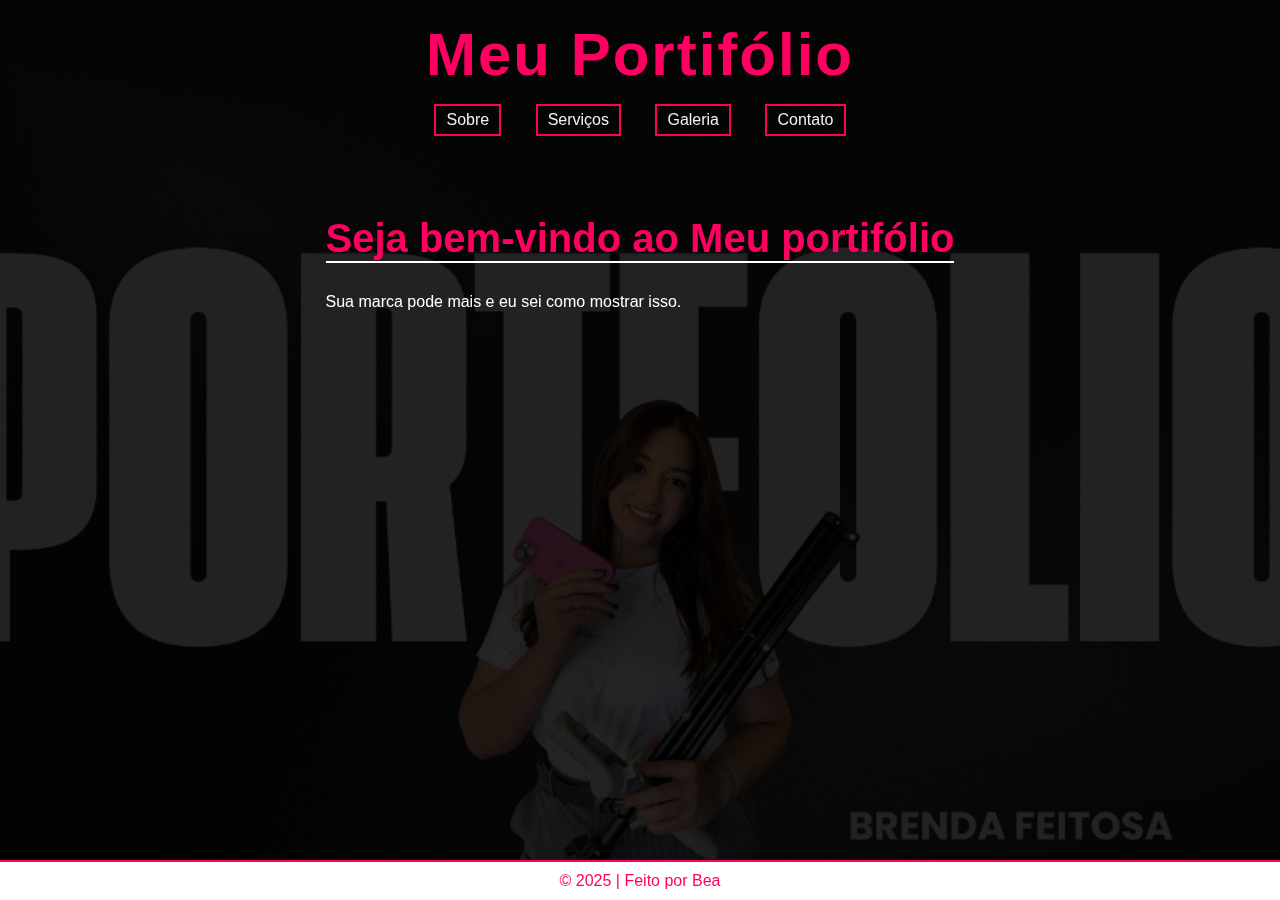
<file: index.html>
<!DOCTYPE html>
<html lang="pt-br">
<head>
  <meta charset="UTF-8">
  <meta name="viewport" content="width=device-width, initial-scale=1.0">
  <title>Portifólio | Brenda</title>
  <link rel="stylesheet" href="css/style.css">
</head>
<body>

<header>
  <h1>Meu Portifólio </h1>
  <div class="menu-bar">
    <nav>
      <a href="edicao.html">Sobre</a>
      <a href="artigos.html">Serviços</a>
      <a href="galeria.html">Galeria</a>
      <a href="contato.html">Contato</a>
    </nav> 
  </div>
</header>

<section>
  <h2>Seja bem-vindo ao Meu portifólio</h2>
  <p> 
    Sua marca pode mais e eu sei como mostrar isso.
  </p>
</section>

<footer>
  <p>&copy; 2025 | Feito por Bea</p>
</footer>

<!-- JavaScript para transição de páginas -->
<script>
  document.querySelectorAll('a').forEach(link => {
    if (link.hostname === window.location.hostname) {
      link.addEventListener('click', function(e) {
        const href = this.getAttribute('href');
        if (href && !href.startsWith('#') && !href.startsWith('mailto')) {
          e.preventDefault();
          document.body.classList.add('fade-out');
          setTimeout(() => {
            window.location.href = href;
          }, 500);
        }
      });
    }
  });
</script>

</body>
</html>
</file>
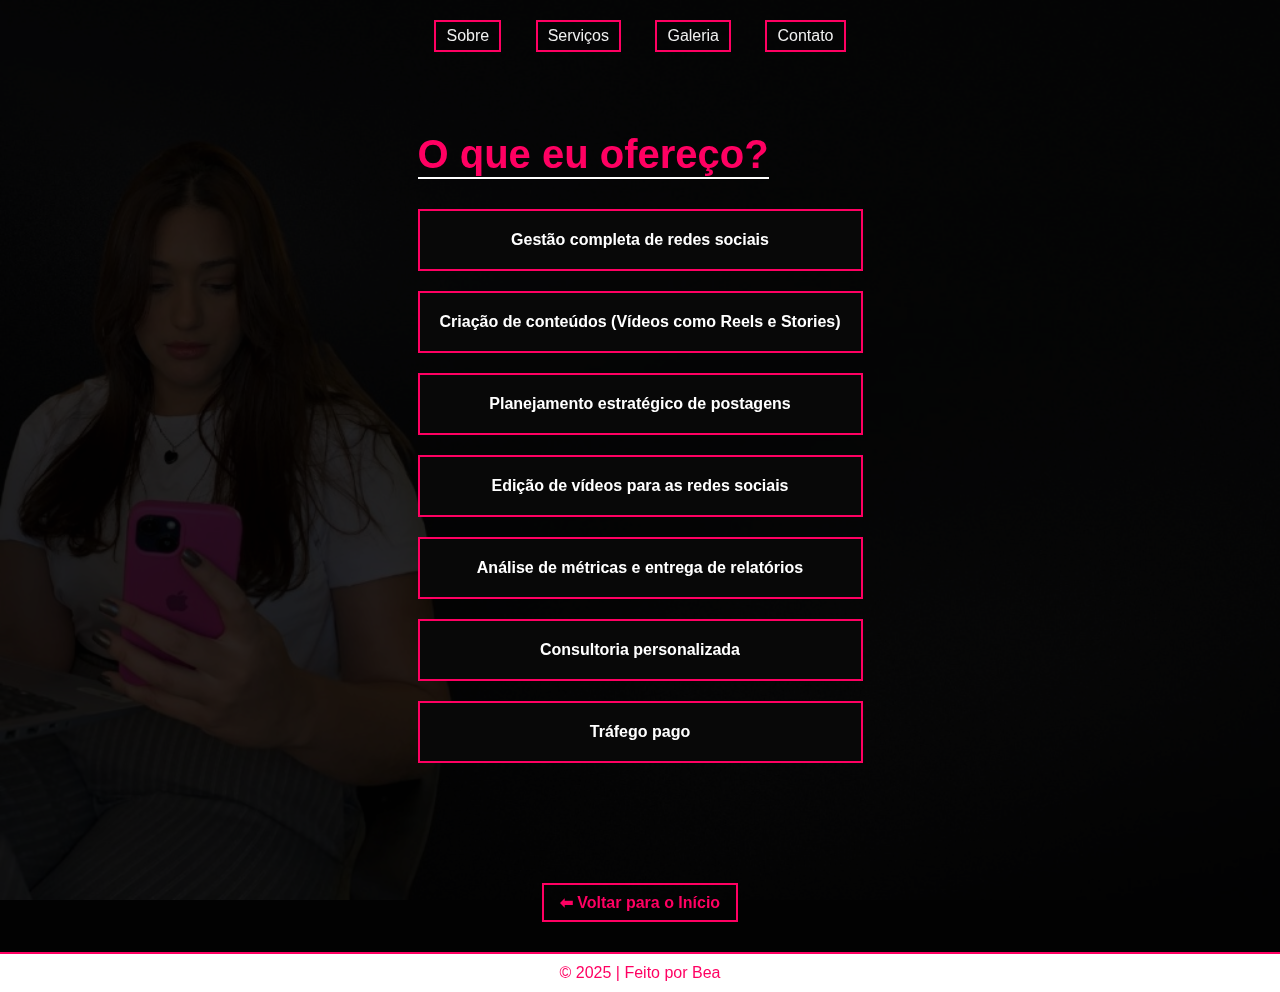
<file: artigos.html>
<!DOCTYPE html>
<html lang="pt-br">
<head>
  <meta charset="UTF-8">
  <meta name="viewport" content="width=device-width, initial-scale=1.0">
  <title>Portifólio | Brenda</title>
  <link rel="stylesheet" href="css/artigos-style.css">
</head>
<body>

<header>
  <nav>
     <a href="edicao.html">Sobre</a>
     <a href="artigos.html">Serviços</a>
     <a href="galeria.html">Galeria</a>
     <a href="contato.html">Contato</a>
  </nav>
</header>

 <!-- Seção Artigos -->
  <section id="artigos"> <!-- Bloco da seção Artigos -->
    <h2>O que eu ofereço?</h2>
    <div class="artigo"> <!-- Bloco de um artigo -->
      <p>Gestão completa de redes sociais</p> <!-- Texto do artigo -->
    </div>
    <div class="artigo"> <!-- Bloco de um artigo -->
      <p>Criação de conteúdos (Vídeos como Reels e Stories)</p> <!-- Texto do artigo -->
    </div>
    <div class="artigo"> <!-- Bloco de um artigo -->
      <p>Planejamento estratégico de postagens</p> <!-- Texto do artigo -->
    </div>
    <div class="artigo"> <!-- Bloco de um artigo -->
      <p>Edição de vídeos para as redes sociais</p> <!-- Texto do artigo -->
    </div>
    <div class="artigo"> <!-- Bloco de um artigo -->
      <p>Análise de métricas e entrega de relatórios</p> <!-- Texto do artigo -->
    </div>
     <div class="artigo"> <!-- Bloco de um artigo -->
      <p>Consultoria personalizada</p> <!-- Texto do artigo -->
    </div>
    <div class="artigo"> <!-- Bloco de um artigo -->
      <p>Tráfego pago</p> <!-- Texto do artigo -->
    </div>
  </section>

  <!-- ⬇️ Aqui entra o botão de voltar -->
<div class="voltar">
  <a href="index.html">⬅ Voltar para o Início</a>
</div>

  <!-- Rodapé -->
  <footer> <!-- Fim do site, rodapé -->
    <p>&copy; 2025 | Feito por Bea</p> <!-- Texto do rodapé -->
  </footer>

  <!-- JavaScript para transição de páginas -->
<script>
  document.querySelectorAll('a').forEach(link => {
    if (link.hostname === window.location.hostname) {
      link.addEventListener('click', function(e) {
        const href = this.getAttribute('href');
        if (href && !href.startsWith('#') && !href.startsWith('mailto')) {
          e.preventDefault();
          document.body.classList.add('fade-out');
          setTimeout(() => {
            window.location.href = href;
          }, 500);
        }
      });
    }
  });
</script>
</file>
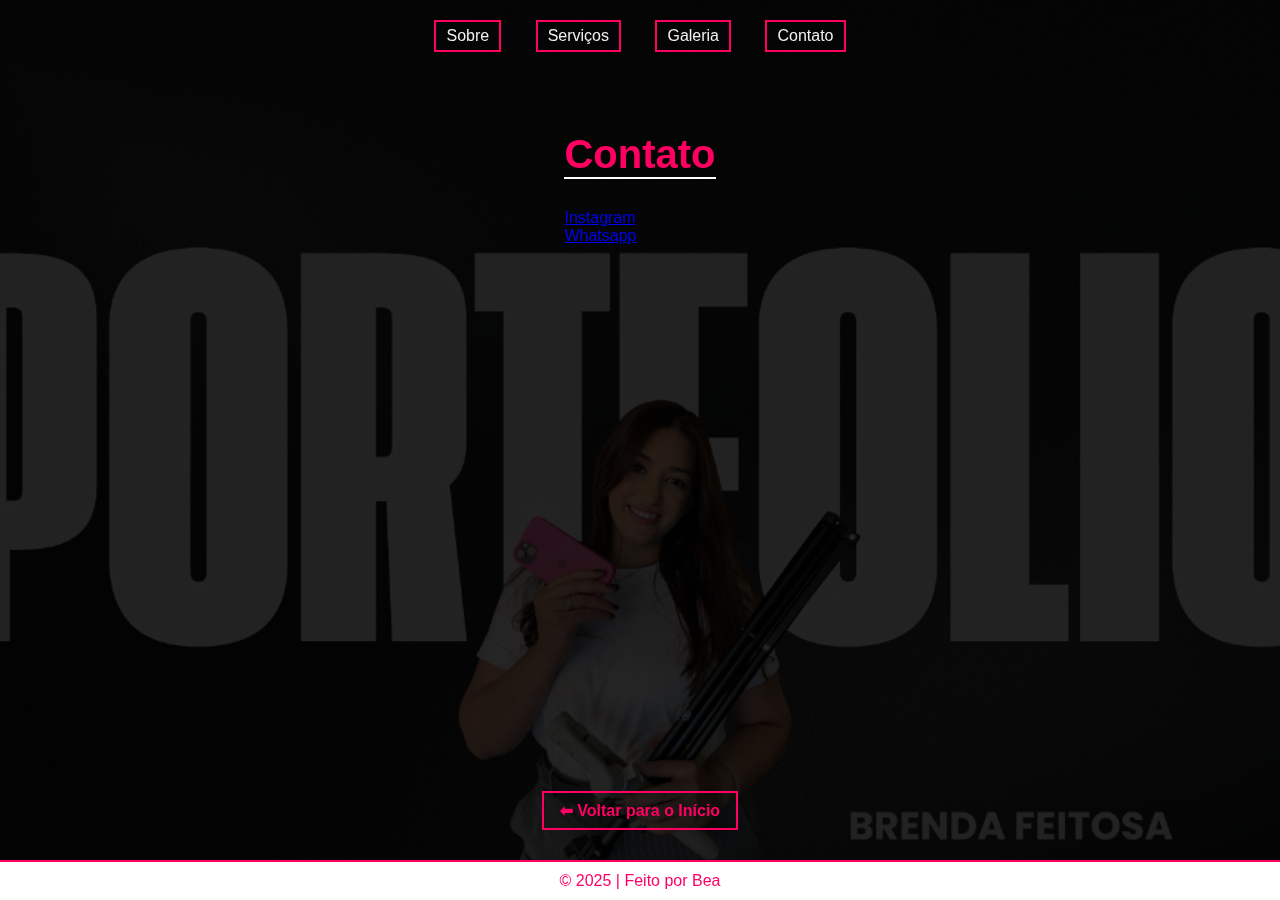
<file: contato.html>
<!DOCTYPE html>
<html lang="pt-br">
<head>
  <meta charset="UTF-8">
  <meta name="viewport" content="width=device-width, initial-scale=1.0">
  <title>Portifólio | Brenda</title>
  <link rel="stylesheet" href="css/style.css">
</head>
<body>

<header>
  <div class="menu-bar">
    <nav>
      <a href="edicao.html">Sobre</a>
      <a href="artigos.html">Serviços</a>
      <a href="galeria.html">Galeria</a>
      <a href="contato.html">Contato</a>
    </nav>
  </div>
</header>

   <!-- Seção Contato -->
  <section id="contato"> <!-- Bloco de contato -->
    <h2>Contato</h2>
    <p><a href="https://www.instagram.com/brfeitosa_/">Instagram</a></p>
    <p><a href="https://wa.me/5585994124939?text=Ol%C3%A1%2C%20tudo%20bem%3F">Whatsapp</a></p> <!-- Links para contato -->
  </section>

<!-- Aqui entra o botão de voltar -->
<div class="voltar">
  <a href="index.html">⬅ Voltar para o Início</a>
</div>

  <!-- Rodapé -->
  <footer> <!-- Fim do site, rodapé -->
    <p>&copy; 2025 | Feito por Bea</p> <!-- Texto do rodapé -->
  </footer>

  <!-- JavaScript para transição de páginas -->
<script>
  document.querySelectorAll('a').forEach(link => {
    if (link.hostname === window.location.hostname) {
      link.addEventListener('click', function(e) {
        const href = this.getAttribute('href');
        if (href && !href.startsWith('#') && !href.startsWith('mailto')) {
          e.preventDefault();
          document.body.classList.add('fade-out');
          setTimeout(() => {
            window.location.href = href;
          }, 500);
        }
      });
    }
  });
</script>
</file>
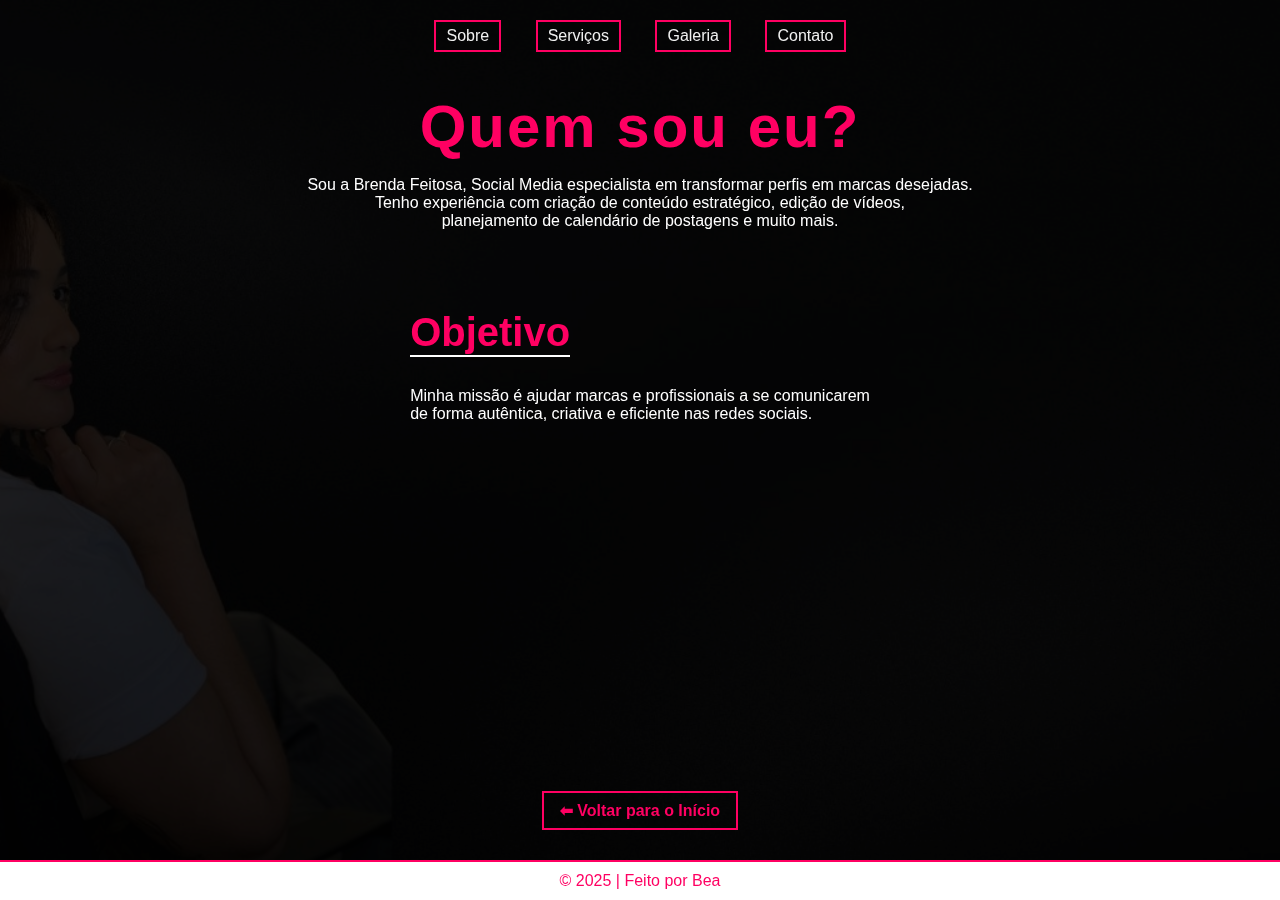
<file: edicao.html>
<!DOCTYPE html>
<html lang="pt-br">
<head>
  <meta charset="UTF-8">
  <meta name="viewport" content="width=device-width, initial-scale=1.0">
  <title>Portifólio | Brenda</title>
  <link rel="stylesheet" href="css/cssboom-style.css">
</head>
<body>

<header>
  <nav>
      <a href="edicao.html">Sobre</a>
      <a href="artigos.html">Serviços</a>
      <a href="galeria.html">Galeria</a>
      <a href="contato.html">Contato</a>
  </nav>
</header>

<header>
    <h1>Quem sou eu?</h1>
    <p class="manifesto">
       Sou a Brenda Feitosa, Social Media especialista em transformar perfis em marcas desejadas.<br>
       Tenho experiência com criação de conteúdo estratégico, edição de vídeos,<br>
       planejamento de calendário de postagens e muito mais.       
    </p>
  </header>

  <section>
    <h2>Objetivo</h2>
    <p>Minha missão é ajudar marcas e profissionais a se comunicarem<br>
     de forma autêntica, criativa e eficiente nas redes sociais.</p>
  </section>

 <!-- ⬇️ Aqui entra o botão de voltar -->
<div class="voltar">
  <a href="index.html">⬅ Voltar para o Início</a>
</div>

  <footer>
    <p>&copy; 2025 | Feito por Bea</p>
  </footer>
</body>
</html>

  <!-- JavaScript para transição de páginas -->
<script>
  document.querySelectorAll('a').forEach(link => {
    if (link.hostname === window.location.hostname) {
      link.addEventListener('click', function(e) {
        const href = this.getAttribute('href');
        if (href && !href.startsWith('#') && !href.startsWith('mailto')) {
          e.preventDefault();
          document.body.classList.add('fade-out');
          setTimeout(() => {
            window.location.href = href;
          }, 500);
        }
      });
    }
  });
</script>
</file>
<file: css/style.css>
/* RESET */
* {
  margin: 0;
  padding: 0;
  box-sizing: border-box;
}

/* Corpo do site */
body {
  background-color: #020202;
  color: #ffffff;
  font-family: 'Bebas Neue', sans-serif;
  display: flex;
  flex-direction: column;
  min-height: 100vh;
  opacity: 1;
  transition: opacity 0.5s ease;
}

body.fade-out {
  opacity: 0;
}

/* Fundo com imagem */
body::before {
  content: "";
  position: fixed;
  top: 0;
  left: 0;
  width: 100%;
  height: 100%;
  background-image: url("../img/1.jpg");
  background-size: cover;
  background-position: center;
  opacity: 0.15;
  z-index: -1;
}

/* Cabeçalho */
header {
  text-align: center;
  padding: 20px;
}

header h1 {
  color: #ff0062;
  font-size: 60px;
  letter-spacing: 2px;
  margin-bottom: 15px;
}

/* Cabeçalho - Menu */
nav a {
  color: #f0f0f0;
  margin: 0 15px;
  text-decoration: none;
  border: 2px solid #ff0062;
  padding: 5px 10px;
  display: inline-block;
  transition: 0.3s;
}

nav a:hover {
  background-color: #ff0062;
  color: #ffffff;
}

/* Seções */
section {
  padding: 60px 20px;
  max-width: 1200px;
  margin: auto;
  flex: 1;
}

/* Título da seção */
h2 {
  color: #ff0062;
  font-size: 40px;
  border-bottom: 2px solid #ffffff;
  display: inline-block;
  margin-bottom: 30px;
}

/* Bloco de artigo */
.artigo {
  background-color: #080808;
  border: 2px solid #ff0062;
  padding: 20px;
  margin-bottom: 20px;
  max-width: 600px;
  margin-left: auto;
  margin-right: auto;
  text-align: center;
  font-weight: bold;
  color: #fff;
  transition: 0.3s;
}

.artigo:hover {
  background-color: #ff0062;
  color: #000;
  box-shadow: 0 0 15px #ff0062, 0 0 30px #ff0062;
  cursor: pointer;
}

/* Galeria */
.grid {
  display: grid;
  grid-template-columns: repeat(2, 1fr);
  gap: 20px;
  margin-top: 40px;
}

video {
  width: 100%;        /* Preenche o container */
  max-height: 300px;  /* Altura máxima */
  border: 2px solid #ff0062;
  border-radius: 5px;
  margin-bottom: 10px;
}

h3 {
  margin-top: 60px; /* Cria espaço antes do novo título */
  font-size: 28px;
  color: #ff0062;
}

/* Botão Voltar */
.voltar {
  text-align: center;
  margin: 40px 0 30px; /* Aumenta o espaçamento acima e abaixo */
}

.voltar a {
  color: #ff0062;
  text-decoration: none;
  border: 2px solid #ff0062;
  padding: 8px 16px;
  display: inline-block;
  font-weight: bold;
  transition: 0.3s;
}

.voltar a:hover {
  background-color: #ff0062;
  color: #0a0a0a;
  box-shadow: 0 0 10px #ff0062;
}

/* Rodapé */
footer {
  background-color: #ffffff;
  text-align: center;
  padding: 10px;
  border-top: 2px solid #ff0062;
}

footer p {
  color: #ff0062;
}

/* Responsividade para tablets (até 768px) */
@media (max-width: 768px) {
  header h1 {
    font-size: 40px;
  }

  nav {
    display: flex;
    flex-direction: column;
    gap: 10px;
    padding: 10px 0;
  }

  nav a {
    padding: 10px;
    font-size: 18px;
  }

  h2 {
    font-size: 28px;
  }

  section {
    padding: 40px 15px;
  }
}

/* Responsividade para celulares (até 480px) */
@media (max-width: 480px) {
  header h1 {
    font-size: 32px;
  }

  nav a {
    font-size: 16px;
    padding: 8px;
  }

  h2 {
    font-size: 24px;
  }

  p {
    font-size: 16px;
    text-align: center;
  }

  .menu-bar {
    padding: 10px;
  }

  section {
    padding: 30px 10px;
  }

  footer p {
    font-size: 14px;
  }
}
</file>
<file: css/artigos-style.css>
/* RESET */
* {
  margin: 0;
  padding: 0;
  box-sizing: border-box;
}

/* Corpo do site */
body {
  background-color: #020202;
  color: #ffffff;
  font-family: 'Bebas Neue', sans-serif;
  display: flex;
  flex-direction: column;
  min-height: 100vh;
  opacity: 1;
  transition: opacity 0.5s ease;
}

body.fade-out {
  opacity: 0;
}

/* Fundo com imagem */
body::before {
  content: "";
  position: fixed;
  top: 0;
  left: 0;
  width: 100%;
  height: 100%;
  background-image: url("../img/3.jpg");
  background-size: cover;
  background-position: center;
  opacity: 0.15;
  z-index: -1;
}

/* Cabeçalho */
header {
  text-align: center;
  padding: 20px;
}

header h1 {
  color: #ff0062;
  font-size: 60px;
  letter-spacing: 2px;
  margin-bottom: 15px;
}

/* Cabeçalho - Menu */
nav a {
  color: #f0f0f0;
  margin: 0 15px;
  text-decoration: none;
  border: 2px solid #ff0062;
  padding: 5px 10px;
  display: inline-block;
  transition: 0.3s;
}

nav a:hover {
  background-color: #ff0062;
  color: #ffffff;
}

/* Seções */
section {
  padding: 60px 20px;
  max-width: 1200px;
  margin: auto;
  flex: 1;
}

/* Título da seção */
h2 {
  color: #ff0062;
  font-size: 40px;
  border-bottom: 2px solid #ffffff;
  display: inline-block;
  margin-bottom: 30px;
}

/* Bloco de artigo */
.artigo {
  background-color: #080808;
  border: 2px solid #ff0062;
  padding: 20px;
  margin-bottom: 20px;
  max-width: 600px;
  margin-left: auto;
  margin-right: auto;
  text-align: center;
  font-weight: bold;
  color: #fff;
  transition: 0.3s;
}

.artigo:hover {
  background-color: #ff0062;
  color: #000;
  box-shadow: 0 0 15px #ff0062, 0 0 30px #ff0062;
  cursor: pointer;
}

/* Galeria */
.grid {
  display: grid;
  grid-template-columns: repeat(2, 1fr);
  gap: 20px;
  margin-top: 40px;
}

.grid div {
  border: 2px solid #ff2c2c;
  padding: 10px;
  text-align: center;
  background-color: #000000;
}

.grid img {
  width: 100%;
  height: auto;
  border: 2px solid #ff0062;
  margin-bottom: 10px;
}

.grid p {
  color: #fff;
  font-size: 18px;
}

/* Botão Voltar */
.voltar {
  text-align: center;
  margin: 40px 0 30px; /* Aumenta o espaçamento acima e abaixo */
}

.voltar a {
  color: #ff0062;
  text-decoration: none;
  border: 2px solid #ff0062;
  padding: 8px 16px;
  display: inline-block;
  font-weight: bold;
  transition: 0.3s;
}

.voltar a:hover {
  background-color: #ff0062;
  color: #0a0a0a;
  box-shadow: 0 0 10px #ff0062;
}

/* Rodapé */
footer {
  background-color: #ffffff;
  text-align: center;
  padding: 10px;
  border-top: 2px solid #ff0062;
}

footer p {
  color: #ff0062;
}

/* Responsividade para tablets (até 768px) */
@media (max-width: 768px) {
  header h1 {
    font-size: 40px;
  }

  nav {
    display: flex;
    flex-direction: column;
    gap: 10px;
    padding: 10px 0;
  }

  nav a {
    padding: 10px;
    font-size: 18px;
  }

  h2 {
    font-size: 28px;
  }

  section {
    padding: 40px 15px;
  }
}

/* Responsividade para celulares (até 480px) */
@media (max-width: 480px) {
  header h1 {
    font-size: 32px;
  }

  nav a {
    font-size: 16px;
    padding: 8px;
  }

  h2 {
    font-size: 24px;
  }

  p {
    font-size: 16px;
    text-align: center;
  }

  .menu-bar {
    padding: 10px;
  }

  section {
    padding: 30px 10px;
  }

  footer p {
    font-size: 14px;
  }
}
</file>
<file: css/cssboom-style.css>
/* RESET */
* {
  margin: 0;
  padding: 0;
  box-sizing: border-box;
}

/* Corpo do site */
body {
  background-color: #020202;
  color: #ffffff;
  font-family: 'Bebas Neue', sans-serif;
  display: flex;
  flex-direction: column;
  min-height: 100vh;
  opacity: 1;
  transition: opacity 0.5s ease;
}

body.fade-out {
  opacity: 0;
}

/* Fundo com imagem */
body::before {
  content: "";
  position: fixed;
  top: 0;
  left: 0;
  width: 100%;
  height: 100%;
  background-image: url("../img/2.jpg");
  background-size: cover;
  background-position: center;
  opacity: 0.15;
  z-index: -1;
}

/* Cabeçalho */
header {
  text-align: center;
  padding: 20px;
}

header h1 {
  color: #ff0062;
  font-size: 60px;
  letter-spacing: 2px;
  margin-bottom: 15px;
}

/* Cabeçalho - Menu */
nav a {
  color: #f0f0f0;
  margin: 0 15px;
  text-decoration: none;
  border: 2px solid #ff0062;
  padding: 5px 10px;
  display: inline-block;
  transition: 0.3s;
}

nav a:hover {
  background-color: #ff0062;
  color: #ffffff;
}

/* Seções */
section {
  padding: 60px 20px;
  max-width: 1200px;
  margin: auto;
  flex: 1;
}

/* Título da seção */
h2 {
  color: #ff0062;
  font-size: 40px;
  border-bottom: 2px solid #ffffff;
  display: inline-block;
  margin-bottom: 30px;
}

/* Bloco de artigo */
.artigo {
  background-color: #080808;
  border: 2px solid #ff0062;
  padding: 20px;
  margin-bottom: 20px;
  max-width: 600px;
  margin-left: auto;
  margin-right: auto;
  text-align: center;
  font-weight: bold;
  color: #fff;
  transition: 0.3s;
}

.artigo:hover {
  background-color: #ff0062;
  color: #000;
  box-shadow: 0 0 15px #ff0062, 0 0 30px #ff0062;
  cursor: pointer;
}

/* Galeria */
.grid {
  display: grid;
  grid-template-columns: repeat(2, 1fr);
  gap: 20px;
  margin-top: 40px;
}

.grid div {
  border: 2px solid #ff2c2c;
  padding: 10px;
  text-align: center;
  background-color: #000000;
}

.grid img {
  width: 100%;
  height: auto;
  border: 2px solid #ff0062;
  margin-bottom: 10px;
}

.grid p {
  color: #fff;
  font-size: 18px;
}

/* Botão Voltar */
.voltar {
  text-align: center;
  margin: 40px 0 30px; /* Aumenta o espaçamento acima e abaixo */
}

.voltar a {
  color: #ff0062;
  text-decoration: none;
  border: 2px solid #ff0062;
  padding: 8px 16px;
  display: inline-block;
  font-weight: bold;
  transition: 0.3s;
}

.voltar a:hover {
  background-color: #ff0062;
  color: #0a0a0a;
  box-shadow: 0 0 10px #ff0062;
}

/* Rodapé */
footer {
  background-color: #ffffff;
  text-align: center;
  padding: 10px;
  border-top: 2px solid #ff0062;
}

footer p {
  color: #ff0062;
}

/* Responsividade para tablets (até 768px) */
@media (max-width: 768px) {
  header h1 {
    font-size: 40px;
  }

  nav {
    display: flex;
    flex-direction: column;
    gap: 10px;
    padding: 10px 0;
  }

  nav a {
    padding: 10px;
    font-size: 18px;
  }

  h2 {
    font-size: 28px;
  }

  section {
    padding: 40px 15px;
  }
}

/* Responsividade para celulares (até 480px) */
@media (max-width: 480px) {
  header h1 {
    font-size: 32px;
  }

  nav a {
    font-size: 16px;
    padding: 8px;
  }

  h2 {
    font-size: 24px;
  }

  p {
    font-size: 16px;
    text-align: center;
  }

  .menu-bar {
    padding: 10px;
  }

  section {
    padding: 30px 10px;
  }

  footer p {
    font-size: 14px;
  }
}
</file>
